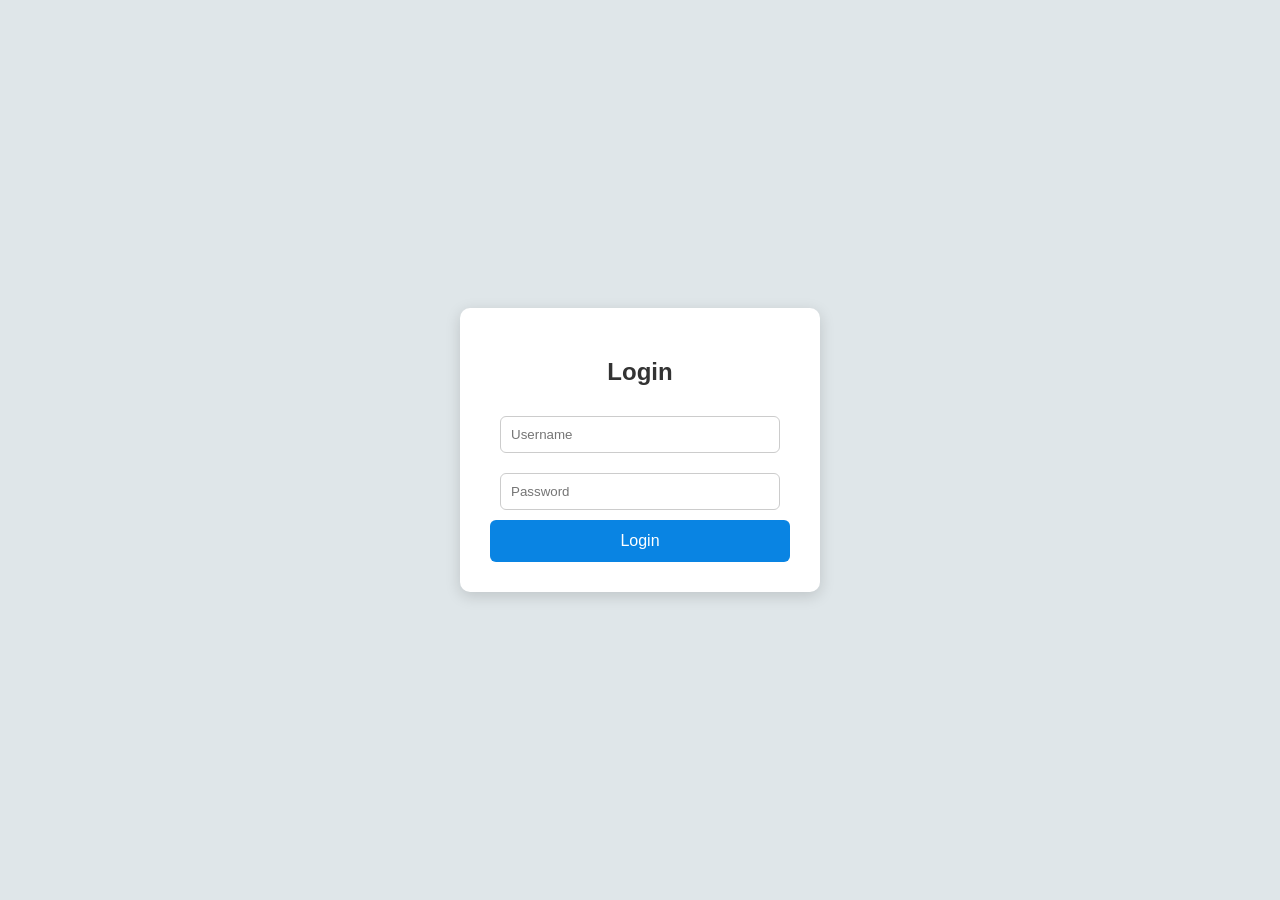
<file: index.html>
<!DOCTYPE html>
<html lang="en">
<head>
    <meta charset="UTF-8">
    <meta name="viewport" content="width=device-width, initial-scale=1.0">
    <title>Login Page</title>
    <link rel="stylesheet" href="style.css">
</head>
<body>
    <div class="login-box">
        <h2>Login</h2>
        <form id="loginForm"> 
            <input type="text" id="username" placeholder="Username" required> 
            <input type="password" id="password" placeholder="Password" required>
            <button type="submit">Login</button>
        </form>
    </div>
    <script src="script.js"></script> 
</body>
</html>
</file>
<file: style.css>
body {
    font-family: Arial, sans-serif;
    background: #dfe6e9; /* Light Blue-Gray Background */
    display: flex;
    justify-content: center;
    align-items: center;
    height: 100vh;
    margin: 0; /* Important: remove default body margin */
}

.login-box {
    background: #fff;
    padding: 30px;
    border-radius: 10px; /* Slightly rounder corners */
    width: 300px;
    /* Added a nicer box shadow */
    box-shadow: 0 4px 15px rgba(0,0,0,0.15); 
    text-align: center; /* Center text within the box */
}

.login-box h2 {
    color: #333;
    margin-bottom: 20px;
    font-weight: 600;
}

input {
    width: calc(100% - 20px); /* Account for padding */
    padding: 10px;
    margin: 10px 0;
    border: 1px solid #ccc;
    border-radius: 6px;
    box-sizing: border-box; /* Include padding/border in element's total width/height */
}

/* Primary Button Style (Used for Login) */
button {
    width: 100%;
    padding: 12px;
    background: #0984e3; /* Primary Blue */
    color: white;
    border: none;
    border-radius: 6px;
    cursor: pointer;
    font-size: 16px;
    transition: background 0.3s ease; /* Smooth hover transition */
}

button:hover {
    background: #006ebf; /* Darker blue on hover */
}

/* --- Dashboard Specific Styles --- */

/* Style for the welcome message on the dashboard */
#welcome-message {
    margin: 20px 0;
    font-size: 1.1em;
    color: #555;
    line-height: 1.4;
}

/* Style for the Logout button on the dashboard */
/* Making the logout button visually distinct from the primary login button */
.login-box button[onclick="logout()"] {
    background: #e17055; /* A warm, distinct color for "leaving" */
    margin-top: 20px;
}

.login-box button[onclick="logout()"]:hover {
    background: #c34b35; /* Darker warm color on hover */
}
/* --- New Home Page Styles --- */

/* Style for the options container */
.options-menu {
    margin-top: 25px;
    padding-top: 15px;
    border-top: 1px solid #eee;
}

.options-menu h3 {
    margin-bottom: 15px;
    color: #34495e;
    font-size: 1.2em;
}

/* Style for the option buttons (using <a> tag for navigation) */
.option-button {
    display: block; /* Make it take the full width */
    width: 100%;
    padding: 10px;
    margin: 10px 0;
    text-decoration: none; /* Remove underline */
    background: #ecf0f1; /* Light gray background */
    color: #2c3e50; /* Dark text */
    border: 1px solid #bdc3c7;
    border-radius: 5px;
    transition: background 0.3s ease, border-color 0.3s ease;
    box-sizing: border-box;
}

.option-button:hover {
    background: #bdc3c7; /* Darker gray on hover */
    border-color: #95a5a6;
}

/* Specific style for the Logout button on the home page (can reuse existing logout styles) */
.logout-btn {
    width: 100%;
    margin-top: 20px;
    padding: 12px;
    background: #e17055; /* Warm color for leaving */
}

.logout-btn:hover {
    background: #c34b35; 
}
/* --- New Profile Card Styles for Dashboard --- */

/* Utility class to hide elements */
.hidden {
    display: none !important;
}

.profile-card {
    text-align: left;
    margin-top: 20px;
    padding: 15px;
    border: 1px solid #0984e3;
    border-radius: 8px;
    background: #eaf5ff; /* Very light blue background */
    transition: all 0.5s ease;
}

.profile-card h3 {
    color: #0984e3;
    margin-top: 0;
    margin-bottom: 10px;
    border-bottom: 1px dashed #a4b0be;
    padding-bottom: 5px;
}

.profile-card p {
    margin: 5px 0;
    font-size: 1em;
}

.profile-card strong {
    color: #333;
    font-weight: 700;
}

.small-text {
    font-size: 0.8em;
    color: #777;
    margin-top: 10px;
    border-top: 1px solid #ddd;
    padding-top: 5px;
}

/* Style for the "View Profile" button to distinguish it from Logout */
#viewProfileBtn {
    background: #2ecc71; /* Green color for viewing info */
    margin-top: 15px;
    margin-bottom: 10px;
}

#viewProfileBtn:hover {
    background: #27ae60;
}
</file>
